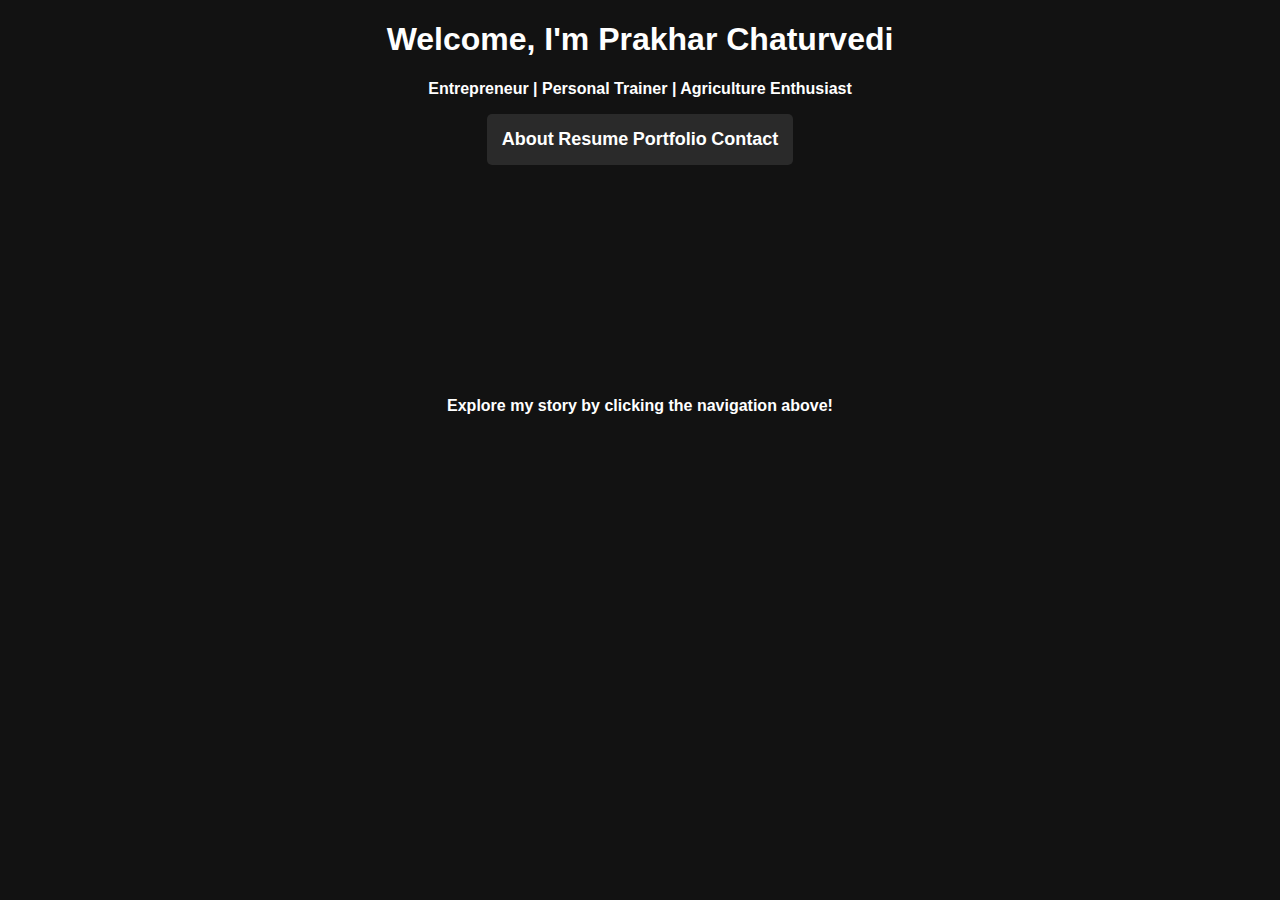
<file: index.html>
<!DOCTYPE html>
<html lang="en">
<head>
    <meta charset="UTF-8">
    <meta name="viewport" content="width=device-width, initial-scale=1.0">
    <title>Prakhar Chaturvedi - Home</title>
    <link rel="stylesheet" href="styles.css">
    <script src="script.js" defer></script>
</head>
<body>
    <header>
        <h1><strong>Welcome, I'm Prakhar Chaturvedi</strong></h1>
        <p><strong>Entrepreneur | Personal Trainer | Agriculture Enthusiast</strong></p>

        <div class="nav-box">
            <nav>
                <a href="about.html"><strong>About</strong></a>
                <a href="resume.html"><strong>Resume</strong></a>
                <a href="portfolio.html"><strong>Portfolio</strong></a>
                <a href="contact.html"><strong>Contact</strong></a>
            </nav>
        </div>
    </header>

    <section class="box fade-in">
        <h2><strong>About This Website</strong></h2>
        <p>I’m passionate about fitness, agriculture, business, and technology. This website showcases my journey, achievements, and future ventures.</p>
    </section>

    <footer>
        <p><strong>Explore my story by clicking the navigation above!</strong></p>
    </footer>
</body>
</html>
</file>
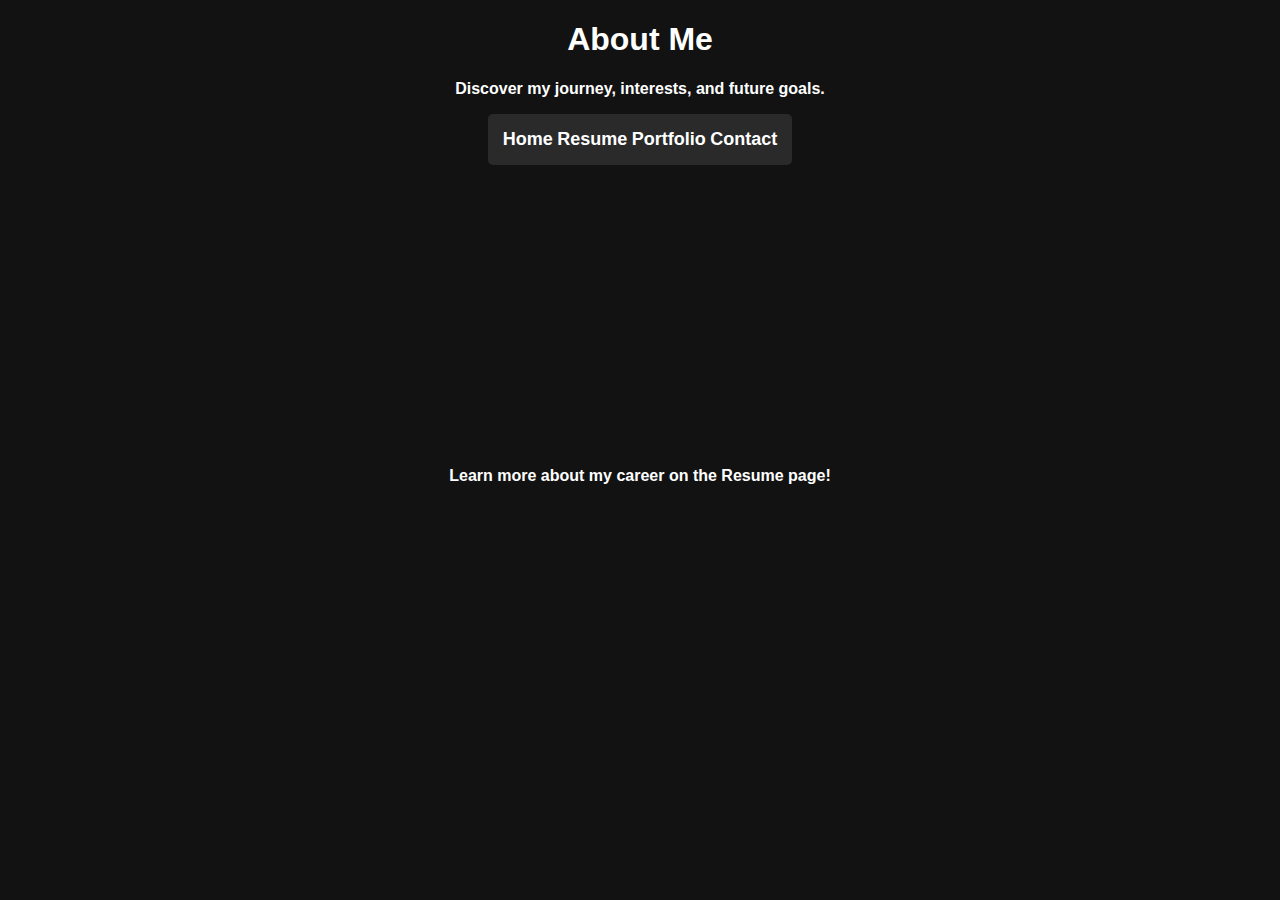
<file: about.html>
<!DOCTYPE html>
<html lang="en">
<head>
    <meta charset="UTF-8">
    <meta name="viewport" content="width=device-width, initial-scale=1.0">
    <title>About Me - Prakhar Chaturvedi</title>
    <link rel="stylesheet" href="styles.css">
</head>
<body>
    <header>
        <h1><strong>About Me</strong></h1>
        <p><strong>Discover my journey, interests, and future goals.</strong></p>

        <div class="nav-box">
            <nav>
                <a href="index.html"><strong>Home</strong></a>
                <a href="resume.html"><strong>Resume</strong></a>
                <a href="portfolio.html"><strong>Portfolio</strong></a>
                <a href="contact.html"><strong>Contact</strong></a>
            </nav>
        </div>
    </header>

    <section class="box fade-in">
        <h2><strong>Who Am I?</strong></h2>
        <p><strong>Hi, I'm Prakhar Chaturvedi</strong>, from Bhopal, Madhya Pradesh. I’m passionate about gaming, cricket, movies, web series, and fitness. As a certified personal trainer, I help people achieve their health goals.</p>

        <p>Beyond fitness, I'm deeply interested in agriculture and mushroom farming. I'm launching a mushroom farm, cultivating Button Mushrooms, Oyster Mushrooms, Lion’s Mane, and Turkey Tail.</p>
    </section>

    <footer>
        <p><strong>Learn more about my career on the Resume page!</strong></p>
    </footer>
</body>
</html>
</file>
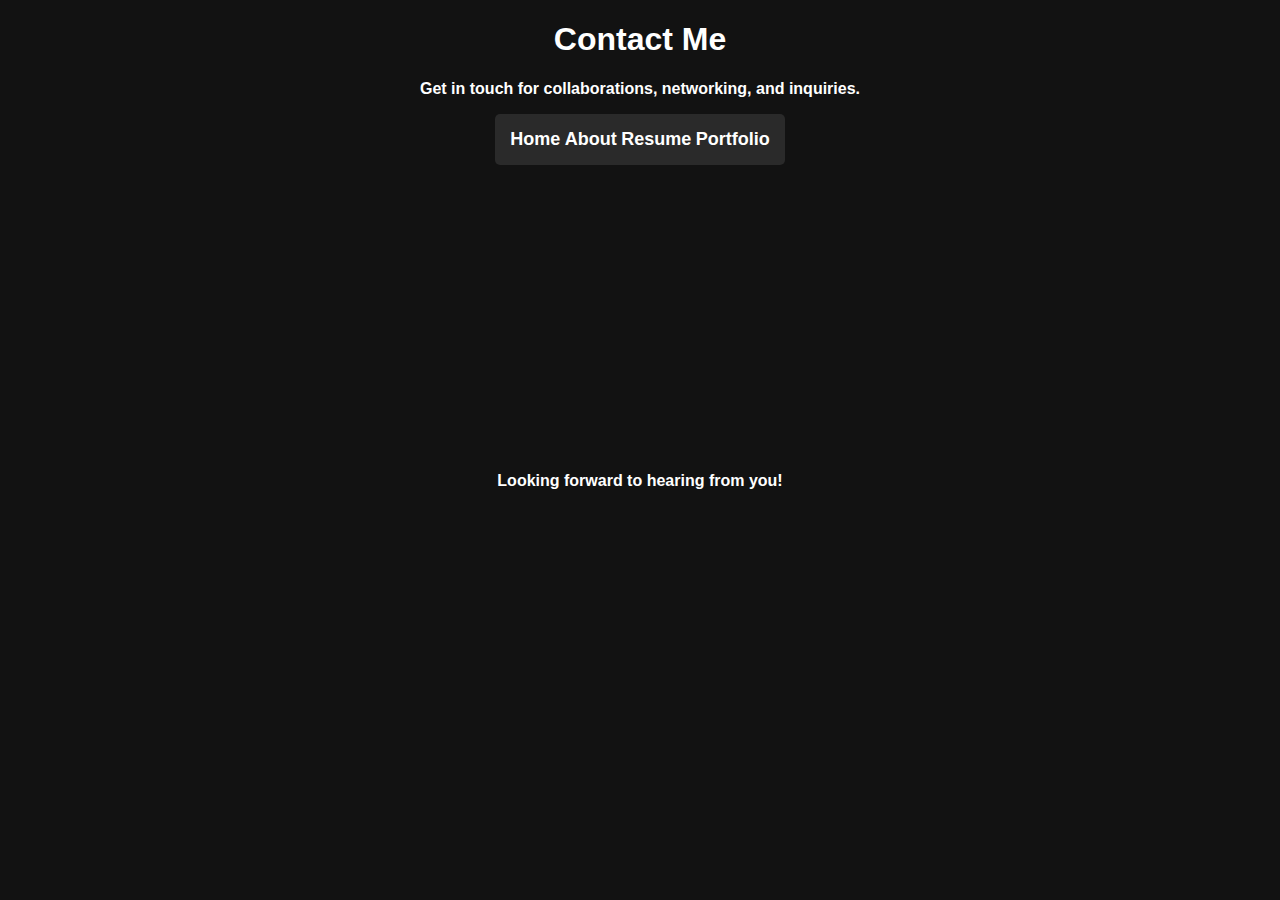
<file: contact.html>
<!DOCTYPE html>
<html lang="en">
<head>
    <meta charset="UTF-8">
    <meta name="viewport" content="width=device-width, initial-scale=1.0">
    <title>Contact - Prakhar Chaturvedi</title>
    <link rel="stylesheet" href="styles.css">
</head>
<body>
    <header>
        <h1><strong>Contact Me</strong></h1>
        <p><strong>Get in touch for collaborations, networking, and inquiries.</strong></p>

        <div class="nav-box">
            <nav>
                <a href="index.html"><strong>Home</strong></a>
                <a href="about.html"><strong>About</strong></a>
                <a href="resume.html"><strong>Resume</strong></a>
                <a href="portfolio.html"><strong>Portfolio</strong></a>
            </nav>
        </div>
    </header>

    <section class="box fade-in">
        <h2><strong>Contact Information</strong></h2>
        <p>📞 <strong>Phone:</strong> 9977930551</p>
        <p>📧 <strong>Email:</strong> <a href="mailto:prakhar1234512345@gmail.com"><strong>prakhar1234512345@gmail.com</strong></a></p>
        <p>🔗 <strong>LinkedIn:</strong> <a href="https://www.linkedin.com/in/prakhar-chaturvedi8234" target="_blank"><strong>Connect with me</strong></a></p>
    </section>

    <footer>
        <p><strong>Looking forward to hearing from you!</strong></p>
    </footer>
</body>
</html>
</file>
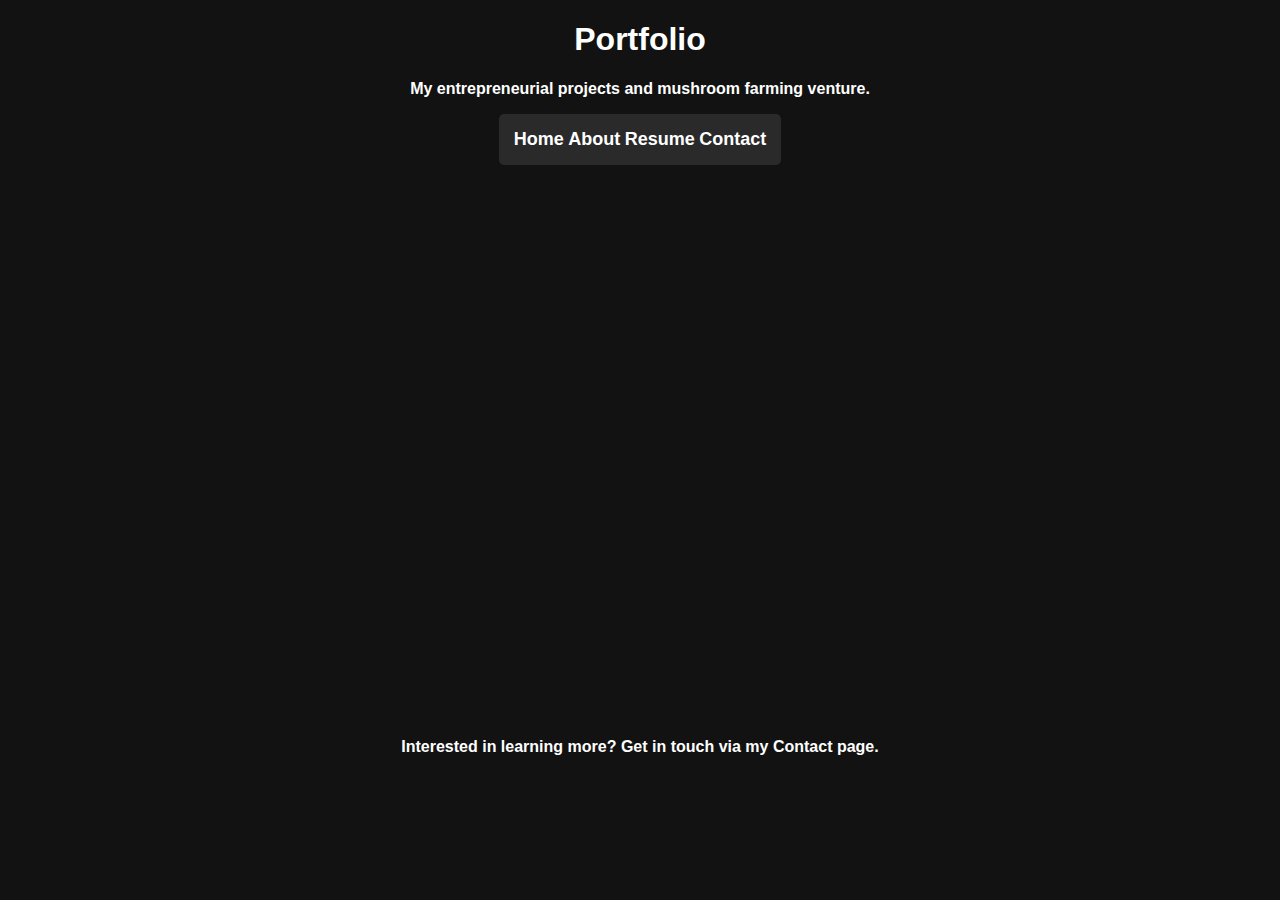
<file: portfolio.html>
<!DOCTYPE html>
<html lang="en">
<head>
    <meta charset="UTF-8">
    <meta name="viewport" content="width=device-width, initial-scale=1.0">
    <title>Portfolio - Prakhar Chaturvedi</title>
    <link rel="stylesheet" href="styles.css">
    <script src="script.js" defer></script>
</head>
<body>
    <header>
        <h1><strong>Portfolio</strong></h1>
        <p><strong>My entrepreneurial projects and mushroom farming venture.</strong></p>

        <div class="nav-box">
            <nav>
                <a href="index.html"><strong>Home</strong></a>
                <a href="about.html"><strong>About</strong></a>
                <a href="resume.html"><strong>Resume</strong></a>
                <a href="contact.html"><strong>Contact</strong></a>
            </nav>
        </div>
    </header>

    <section class="box fade-in">
        <h2><strong>Mushroom Farming Setup</strong></h2>
        <p>I’m launching a <strong>mushroom farm</strong>, cultivating species known for health benefits.</p>
    </section>

    <div class="mushroom-container">
        <div class="mushroom-box fade-in">
            <h3><strong>Button Mushrooms</strong></h3>
            <p>Rich in antioxidants, great for immune health.</p>
        </div>
        <div class="mushroom-box fade-in">
            <h3><strong>Oyster Mushrooms</strong></h3>
            <p>Helps lower cholesterol and improves circulation.</p>
        </div>
        <div class="mushroom-box fade-in">
            <h3><strong>Lion’s Mane</strong></h3>
            <p>Boosts brain function and cognitive abilities.</p>
        </div>
        <div class="mushroom-box fade-in">
            <h3><strong>Turkey Tail</strong></h3>
            <p>Known for immune-boosting properties.</p>
        </div>
    </div>

    <footer>
        <p><strong>Interested in learning more? Get in touch via my Contact page.</strong></p>
    </footer>
</body>
</html>
</file>
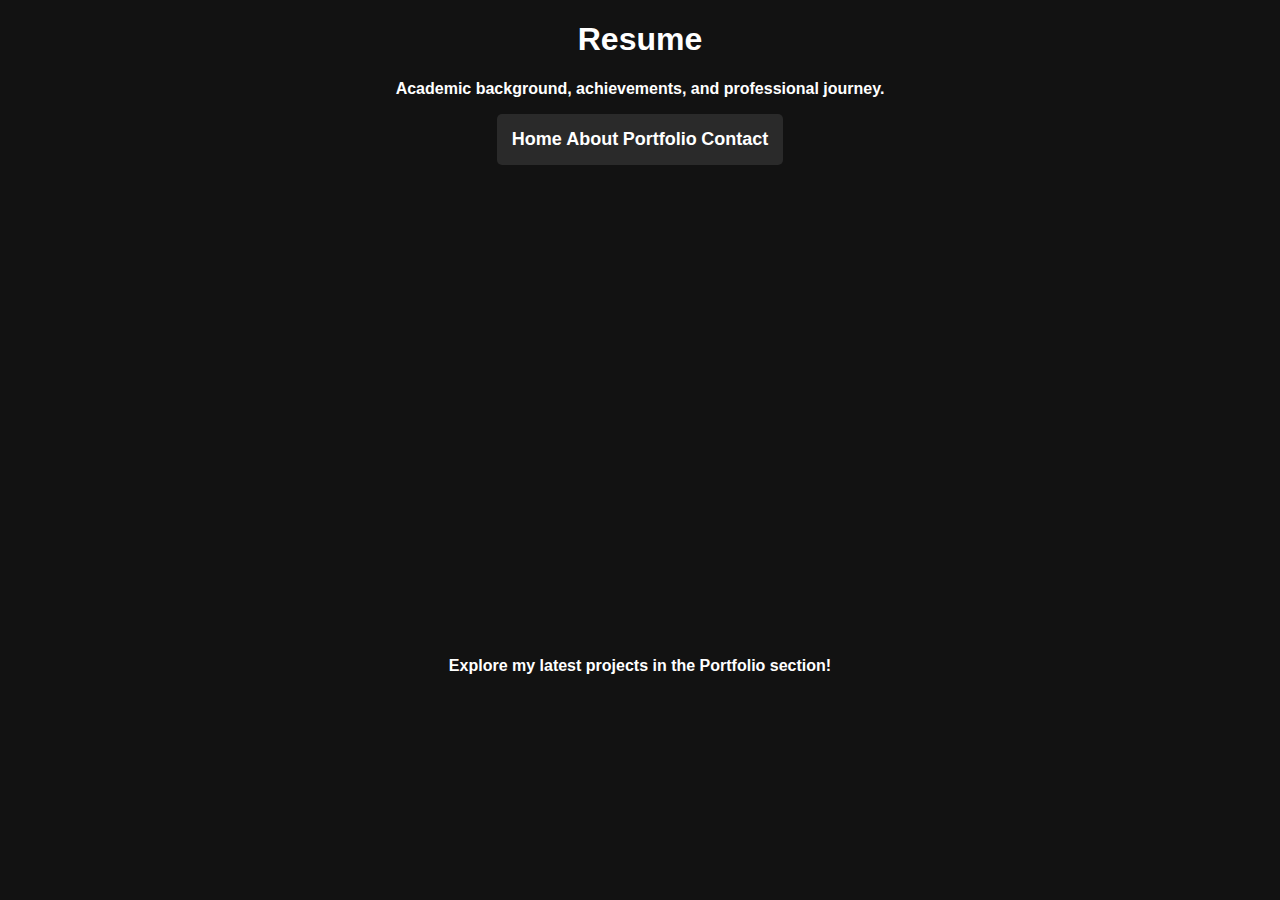
<file: resume.html>
<!DOCTYPE html>
<html lang="en">
<head>
    <meta charset="UTF-8">
    <meta name="viewport" content="width=device-width, initial-scale=1.0">
    <title>Resume - Prakhar Chaturvedi</title>
    <link rel="stylesheet" href="styles.css">
</head>
<body>
    <header>
        <h1><strong>Resume</strong></h1>
        <p><strong>Academic background, achievements, and professional journey.</strong></p>

        <div class="nav-box">
            <nav>
                <a href="index.html"><strong>Home</strong></a>
                <a href="about.html"><strong>About</strong></a>
                <a href="portfolio.html"><strong>Portfolio</strong></a>
                <a href="contact.html"><strong>Contact</strong></a>
            </nav>
        </div>
    </header>

    <section class="box fade-in">
        <h2><strong>Education</strong></h2>
        <p><strong>Carmel Convent Sr. Sec School, Bhopal</strong> - Completed 10+2</p>
        <p><strong>Christ University, Bangalore</strong> - BBA in Decision Science (Dropped out in 2023 for IPMAT)</p>
        <p><strong>IIM Bangalore</strong> - BBA DBE Program (Current Student)</p>
    </section>

    <section class="box fade-in">
        <h2><strong>Professional Experience</strong></h2>
        <p><strong>Intern at 360Inex</strong> - Appointment Setter, skilled in client management and communication.</p>
    </section>

    <footer>
        <p><strong>Explore my latest projects in the Portfolio section!</strong></p>
    </footer>
</body>
</html>
</file>
<file: styles.css>
/* General Page Styling */
body {
    font-family: "Poppins", sans-serif;
    background: #121212; /* Deep black background */
    color: white;
    text-align: center;
    margin: 0;
    padding: 0;
}

/* Navigation Bar Styling */
.nav-box {
    background: rgba(255, 255, 255, 0.1);
    padding: 15px;
    display: inline-block;
    border-radius: 5px;
}

/* White Links */
nav a, a {
    color: white;
    text-decoration: none;
    font-size: 18px;
    transition: color 0.3s ease-in-out;
}

nav a:hover, a:hover {
    color: #FFD700; /* Gold hover effect */
    transform: scale(1.05);
}

/* Section Boxes for Clean Layout */
.box {
    background: rgba(255, 255, 255, 0.1);
    padding: 25px;
    margin: 40px auto;
    width: 80%;
    border-radius: 10px;
    text-align: center;
    box-shadow: 0 0 12px rgba(255, 255, 255, 0.2);
}

/* Portfolio Mushroom Boxes */
.mushroom-container {
    display: flex;
    flex-wrap: wrap;
    justify-content: center;
    gap: 20px;
    margin-top: 20px;
}

.mushroom-box {
    background: white;
    padding: 25px;
    border-radius: 10px;
    color: black;
    width: 300px;
    text-align: center;
    box-shadow: 0 0 12px rgba(0, 0, 0, 0.3);
    transition: transform 0.3s ease-in-out, box-shadow 0.3s ease-in-out;
}

.mushroom-box:hover {
    transform: scale(1.08);
    box-shadow: 0 0 15px rgba(255, 255, 255, 0.3);
}

/* Fade-in Animations */
.fade-in {
    opacity: 0;
    transform: translateY(40px);
    animation: fadeInAnimation 1s ease-in-out forwards;
}

@keyframes fadeInAnimation {
    from { opacity: 0; transform: translateY(40px); }
    to { opacity: 1; transform: translateY(0); }
}

/* Slide-in from Left and Right */
.slide-in-left {
    opacity: 0;
    transform: translateX(-50px);
    animation: slideInLeft 1s ease-in-out forwards;
}

.slide-in-right {
    opacity: 0;
    transform: translateX(50px);
    animation: slideInRight 1s ease-in-out forwards;
}

@keyframes slideInLeft {
    from { opacity: 0; transform: translateX(-50px); }
    to { opacity: 1; transform: translateX(0); }
}

@keyframes slideInRight {
    from { opacity: 0; transform: translateX(50px); }
    to { opacity: 1; transform: translateX(0); }
}

/* Smooth Scrolling */
html {
    scroll-behavior: smooth;
}
</file>
